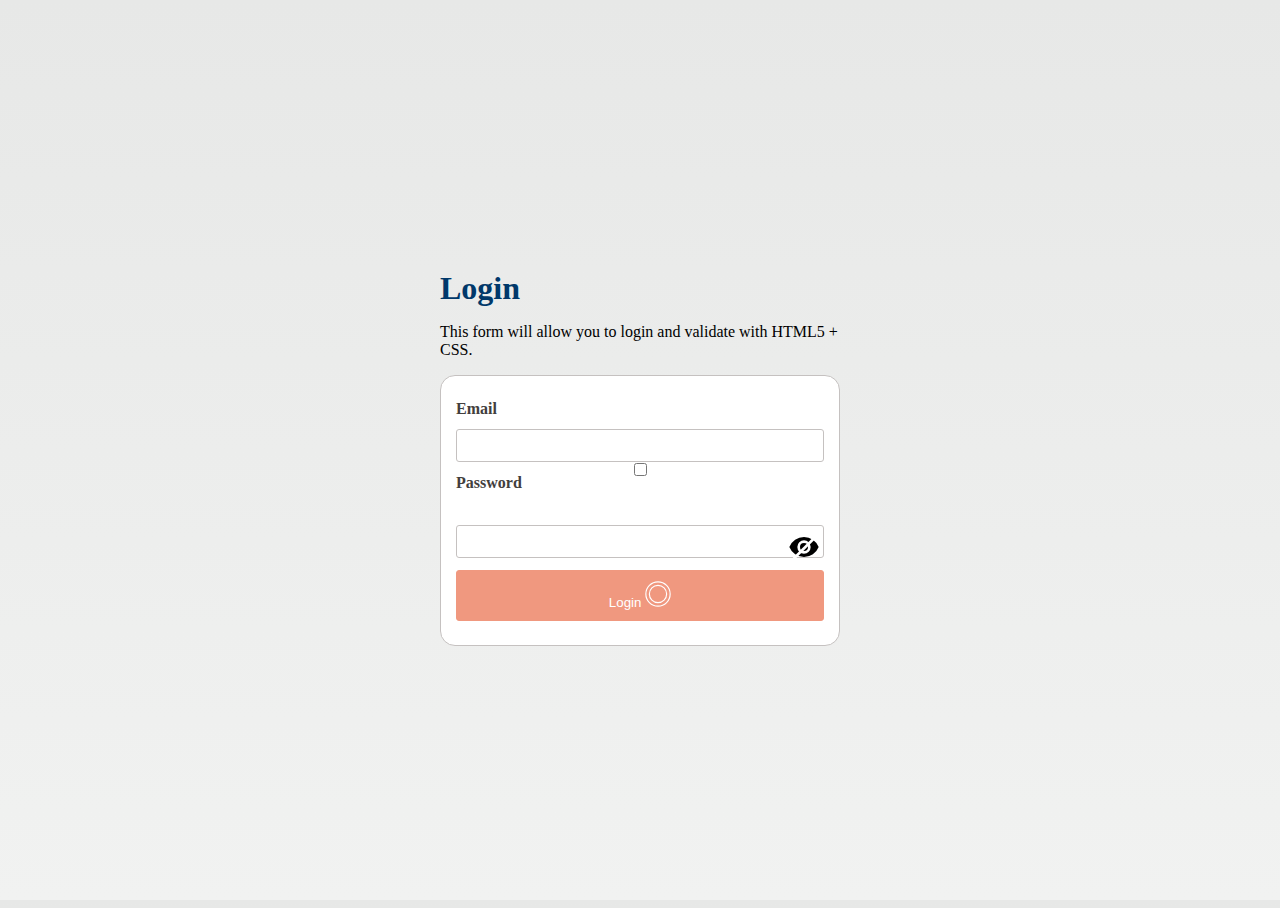
<file: formulariovendedor.html>
<!DOCTYPE html>
<html lang="en">
<head>
    <meta charset="UTF-8">
    <meta http-equiv="X-UA-Compatible" content="IE=edge">
    <meta name="viewport" content="width=device-width, initial-scale=1.0">
    <title>Formulario</title>

    <link href="estilosform.css" rel="stylesheet" />

</head>
<body>
    <form action="#login" class="Form">
        <h1 class="Form-title">Login</h1>
        <p class="Form-description">This form will allow you to login and validate with HTML5 + CSS.</p>
        <div class="Form-fields">
            <input type="email"
                   id="email"
                   class="ControlInput ControlInput--email"
                   placeholder=" "
                   required
            >
            <label for="email"
                   class="Control-label Control-label--email"
            >Email</label>
            <div class="Control-requirements Control-requirements--email">
              Must be a valid email
            </div>
      
              <!-- this is here to give power to the :checked css selector -->
              <input type="checkbox"
                     id="show-password"
                     class="show-password"
              >
          
              <label for="show-password"
                     class="Control-label Control-label--showPassword"
              >
                
                <svg xmlns="http://www.w3.org/2000/svg" viewBox="0 0 48 48" width="32" height="32" class="svg-toggle-password" title="Toggle Password Security">
                  <title>Hide/Show Password</title>
                  <path d="M24,9A23.654,23.654,0,0,0,2,24a23.633,23.633,0,0,0,44,0A23.643,23.643,0,0,0,24,9Zm0,25A10,10,0,1,1,34,24,10,10,0,0,1,24,34Zm0-16a6,6,0,1,0,6,6A6,6,0,0,0,24,18Z"/>
                    <rect x="20.133" y="2.117" height="44" transform="translate(23.536 -8.587) rotate(45)" class="closed-eye"/>
                    <rect x="22" y="3.984" width="4" height="44" transform="translate(25.403 -9.36) rotate(45)" style="fill:#fff" class="closed-eye"/>
                </svg>
              </label>
          
              <input type="text"
                     id="password"
                     placeholder=" "
                     autocomplete="off"
                     autocapitalize="off"
                     autocorrect="off"
                     required
                     pattern=".{6,}"
                     class="ControlInput ControlInput--password"
              >
      
              <label for="password"
                     class="Control-label Control-label--password"
              >Password</label>
          
              <div class="Control-requirements">
                Must contain at least 6 characters. We did this for your own sake.
              </div>
            
            
              <button type="submit" class="Button Form-submit">
                Login
                <svg width='26px' height='26px' xmlns="http://www.w3.org/2000/svg" viewBox="0 0 100 100" preserveAspectRatio="xMidYMid" class="Button-spinner">
                    <rect x="0" y="0" width="100" height="100" fill="none" class="bk"></rect>
                    <circle cx="50" cy="50" r="40" stroke="#fff" fill="none" stroke-width="18" stroke-linecap="round"></circle>
                    <circle cx="50" cy="50" r="40" stroke="#e7542b" fill="none" stroke-width="9" stroke-linecap="round" class="spinner"></circle>
                </svg>
              </button>
          
          
        </div>
      </form>
    
</body>
</html>
</file>
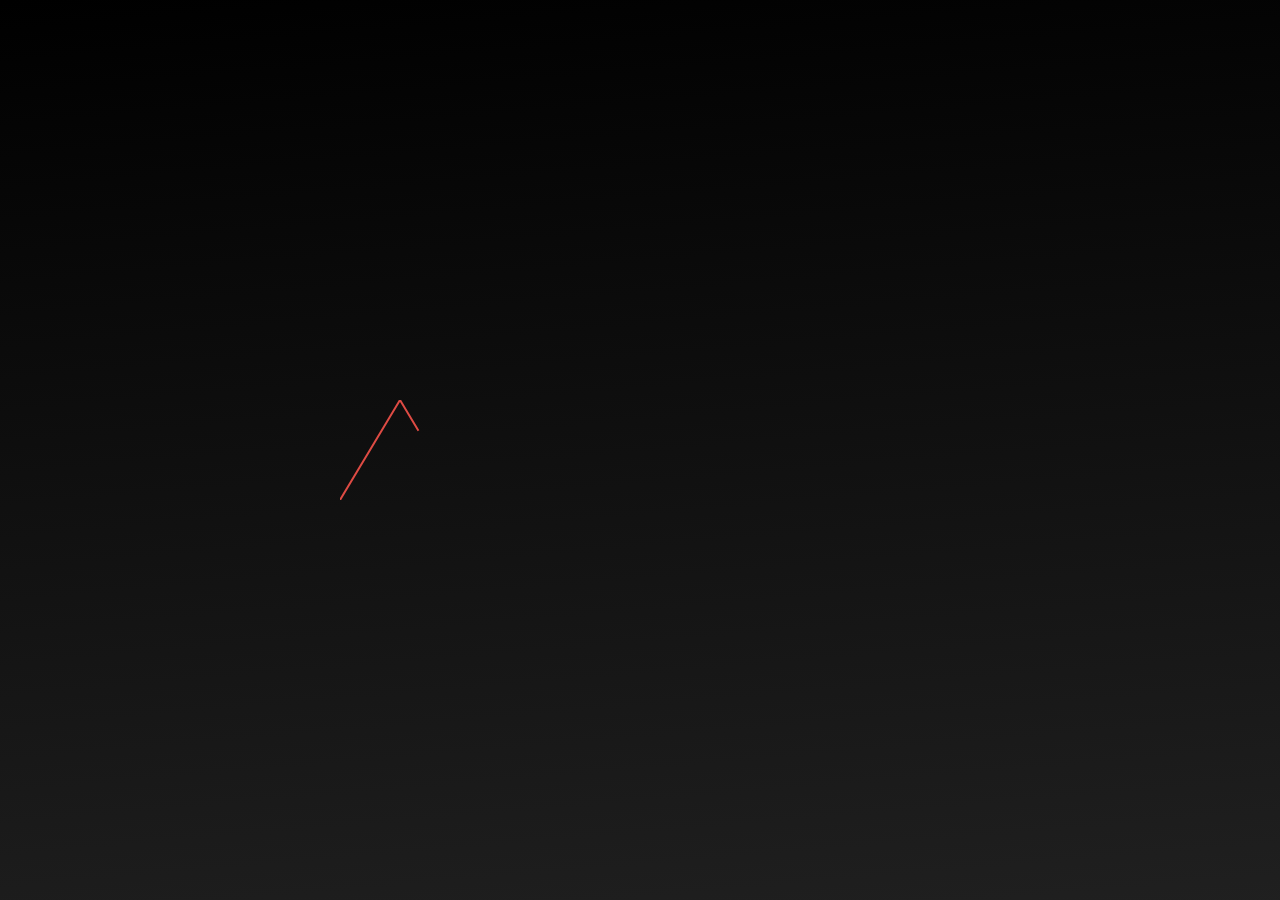
<file: logo.html>
<!DOCTYPE html>
<html lang="en">
<head>
    <meta charset="UTF-8">
    <meta http-equiv="X-UA-Compatible" content="IE=edge">
    <meta name="viewport" content="width=device-width, initial-scale=1.0">
    <title>Document</title>
    <link href="estiloslogo.css" rel="stylesheet" />

</head>
<body>
    <svg width="600" height="100"  xmlns="http://www.w3.org/2000/svg">
        <title>Develapps logo</title>
      
        <!-- Trazado triángulo rojo -->
       <path d="M 0 100 l 60 -100 l 60 100 l -120 0 m 0 0 z" 
             stroke="#DE4B44" 
             stroke-width=2 
             fill="none" 
             stroke-dasharray="610"
             stroke-dashoffset="610;0">
      
             <animate attributeType="XML"
                      attributeName="stroke-dashoffset"
                      begin="0s" dur="3s" 
                      values="610;0" 
                      repeatCount="1" 
                      fill="freeze"
              />
      
            <animate 
                     attributeName="fill" 
                     from="transparent"
                      to="#DE4B44" 
                     dur="1s" 
                     begin="2s" 
                     fill="freeze"
            /> 
            <animate 
                   attributeName="stroke" 
                   from="#DE4B44"
                    to="transparent" 
                   dur="0.3s" 
                   begin="2.7s" 
                   fill="freeze"
            />
            <animate attributeType="XML"
                     attributeName="opacity"
                     begin="3s" dur="3s" 
                     repeatCount="indefinite" 
                     fill="freeze"
            />
             <animate attributeType="XML"
                     attributeName="opacity"
                     begin="3.1s" dur="5s" 
                     values="0.8;1;0.8" 
                     repeatCount="indefinite" 
                     fill="freeze"
            />
      </path>
        
        <!-- Trazado triángulo amarillo -->
      <polygon points="60,100 120,0 180,100" stroke="none" stroke-width=2 fill="#EFA64E" opacity="0">
           
            <animateTransform attributeName="transform"
                  type="translate"
                  from="-60 0"
                  to="0 0"
                  begin="3.1s"
                  dur=".7s"
                  repeatCount="1"
                  fill="freeze"
            />
            <animate attributeType="XML"
                     attributeName="opacity"
                     begin="3.1s" dur="5s" 
                     values="0.8;1;0.8" 
                     repeatCount="indefinite" 
                     fill="freeze"
            />
        </polygon>
      
        
       
        
      
          <!-- Trazado triángulo azul -->
       <polygon points="180,0 300,0 240,100" stroke="none" stroke-width=2 fill="#226BA5" opacity="0">
              
         <animateTransform attributeName="transform"
                  type="translate"
                  from="-60 0"
                  to="0 0"
                  begin="4.6s"
                  dur=".8s"
                  repeatCount="1"
                  fill="freeze"
          />
         
         <animate attributeType="XML"
                     attributeName="opacity"
                     begin="4.6s" dur="5s" 
                     values="0.8;1;0.8" 
                     repeatCount="indefinite" 
                     fill="freeze"> 
            </animate>
        </polygon>
        
        <!-- Trazado triángulo verde -->
          <polygon  points="60,100 120,0 173,100" stroke="none" stroke-width=2 fill="#7DBC56" opacity="0">
            
          <animateTransform attributeType="xml"
                            attributeName="transform"
                            type="rotate"
                            from="0 120 0"
                            to="-62 120 0"
                            begin = "3.9s"
                            dur=".7s"
                            repeatCount="1"
                            fill="freeze"
           />
         
          <animate attributeType="XML"
                      attributeName="opacity" 
                     begin="3.9s" dur="5s" 
                     values="0.6;1;0.6" 
                     repeatCount="indefinite" 
                     fill="freeze"
          />
      </polygon>
      
          <!-- Texto Devel -->
        <text x="300" y="100" font-family="'Open Sans',sans-serif" font-size="70px" font-weight="300" fill="white" opacity="0">
          devel
           <animate attributeType="XML"
                     attributeName="opacity"
                     begin="5.6s" dur="2s" 
                     from="0" to="1"
                     repeatCount="indefinite" 
                     fill="freeze"
            /> 
          
            <animate attributeType="XML"
                         attributeName="opacity"
                         begin="7.6s" dur="5s" 
                         values="1;.6;1" 
                         repeatCount="indefinite" 
                         fill="freeze"
            /> 
        
        </text>
        
        <!-- Texto apps -->
        <text  x="475" y="100" font-family="'Open Sans',sans-serif" font-size="70px" font-weight="700" fill="white" opacity="0">
          apps
          
           <animate attributeType="XML"
                     attributeName="opacity"
                     begin="5.6s" dur="2s" 
                     from="0" to="1"
                     repeatCount="indefinite" 
                     fill="freeze"
            /> 
      
          <animate attributeType="XML"
                     attributeName="opacity"
                     begin="7.6s" dur="5s" 
                     values="1;.6;1" 
                     repeatCount="indefinite" 
                     fill="freeze"
           />   
        </text>
      </svg>
        
      
</body>
</html>
</file>
<file: estilosform.css>
.Form {
    width: 100%;
    max-width: 400px;
    margin: auto;
  }
  
  .Form-title {
    color: #00386a;
    margin: 0 0 15px;  
  }
  
  .Form-description {
    color: rgba(#6d6665, 50%) ;
  }
  
  .Form-fields {
    border-radius: 15px;
    border: 1px solid #c5c1c0;
    background-color: #fff;
    display: flex;
    flex-direction: column;
    padding: 24px 15px;
  }
  
  .Control-label {
    color: #423e3d;
    font-weight: bold;
    transition: color 300ms ease;
  }
  
  .Control-requirements {
    // display: none;
    background: pink;
    border-top: none;
    margin: -14px 0 15px;
    max-height: 0;
    overflow: hidden;
    transition: all 200ms ease;
    padding: 0 9px;
  }
  
  .ControlInput {
    border-radius: 3px;
    box-shadow: 0 1px 3px rgba(#c5c1c0, 0%) inset;
    color: #6d6665;
    margin: 0.8em 0;
    border: 1px solid #c5c1c0;
    padding: 0.6em 0.6em;
    transition: box-shadow 300ms ease-out;
    
    &:hover {
      box-shadow: 0 1px 3px rgba(#c5c1c0, 40%) inset;
    }
    
    &:focus {
      outline: #2bbee7 auto 3px;
    }
    // only show the invalid input if we aren't focusing on the element
    // and there is no placeholder
    &:invalid:not(:focus):not(:placeholder-shown) {
      border-color: red;
      border-bottom: none;
      // box-shadow: 0 1px 3px rgba(#f00, 3%) inset;
        
      & + .Control-label {
        color: red;
        
         & + .Control-requirements {
          // display: block;
          max-height: 100px;
          padding: 9px;
          border: 1px solid red;
        }   
      }
  
    }
    
    &:valid:not(:focus):not(:placeholder-shown) {
      border-color: #5fa550;
      & + .Control-label {
        color: #5fa550;
      }
    }
    
  
  }
  
  .Control-requirements--email,
  .ControlInput--email {
    order: -1;
  }
  
  .Control-label--email {
    order: -2;
  }
  
  .ControlInput--password {
    order: 0;
    padding-right: 50px;
  }
  
  .Control-label--password {
    order: -1;
    margin-bottom: -32px; // pull up the offset of the hide password button
  }
  .Control-label--showPassword {
    width: 32px;
    position: relative;
    top: 52px;
    left: 100%;
    text-align: right;
    margin-left: -36px;
    
  }
  
  .Form-submit {
    border: 1px solid #e7542b;
    background-color: #e7542b;
    border-radius: 3px;
    color: #fff;
    display: block;
    width: 100%;
    max-width: 100%;
    pointer-events: none;
    opacity: 0.6;
    cursor: default;
    transition: opacity 300ms ease-out, max-width 150ms ease-out;
    outline: none;
    position: relative;
    margin: auto;
    
    &:hover {
      background-color: darken(#e7542b, 10%);
    }
    &:active {
      background-color: darken(#e7542b, 20%);
      max-width: 50px;
      overflow: hidden;
      text-indent: 300px;
      
      .Button-spinner {
        opacity: 1;
      }
    }
  
    .ControlInput--email:valid ~ .ControlInput--password:valid ~ & {
      cursor: pointer;
      pointer-events: auto;
      opacity: 1;
    }
  }
  
  //SVG
  .Button-spinner {
    position: absolute;
    top: 50%;
    left: 50%;
    margin-left: -13px;
    margin-top: -13px;
    opacity: 0;
  }
  // show password checkbox hack
  .show-password {
    display: none;
    
    &:checked {
      // background: purple;
      
      & ~ .ControlInput--password {
        text-security: disc;
        -webkit-text-security: disc;
        -moz-text-security: disc; // doesn't work :'|
      }
      
      & ~ .Control-label--showPassword {
        .svg-toggle-password {
          
          .closed-eye {
            opacity: 1;
            transition: opacity 300ms ease, height 400ms ease;
            width: 4px;
            height: 44px;
          }
        }
      }
    }
  }
  // default eye position
  .svg-toggle-password {
    fill: rgba(#008ed6, 50%);
    
    .closed-eye {
      opacity: 0;
      height: 0;
    }
  }
  
  .Button {
    padding: 10px;
    user-select: none;
  }
  
  
  .spinner {
    animation: dash 2s linear infinite;
    animation-direction: normal;
  }
  
  @keyframes dash {
    0% {
      stroke-dashoffset: 0;
      stroke-dasharray: 150.6 100.4;
    }
    50% {
      stroke-dasharray: 1 250;
    }
    100% {
      stroke-dashoffset: 502;
      stroke-dasharray: 150.6 100.4;
    }
  }
  
  @keyframes spinner-in {
    0% {
      opacity: 0;
    }
    20%, 80% {
      opacity: 1;
    }
    100% {
      opacity: 0;
    }
  }
  
  
  html {
    box-sizing: border-box;
    height: 100%;
  }
  
  body {
    background-color: #f1f2f1;
    background-image: linear-gradient(#e7e8e7, #f1f2f1);
    display: flex;  
    min-height: 100%;
  }
  
  *, *:before, *:after {
    box-sizing: inherit;
  }
</file>
<file: estiloslogo.css>
html,body {
  width: 100%;
  height: 100%;
  padding: 0;
  margin: 0;
  display: flex;
  flex-direction: row;
  justify-content: center;
  align-items: center;
  width: 100%;
  height: 100%;
  background: linear-gradient(
    to right bottom,  
    #000,#222,#000);
  background-repeat: no-repeat;
  background-size: 1000% 120%;
  animation: gradient 50s ease infinite;
}


svg{
  display:flex;
  margin:auto;
  padding:70px;
}


@keyframes gradient { 
  0%{background-position:0% 0%}
  50%{background-position:100% 100%}
  100%{background-position:0% 0%}
}
</file>
